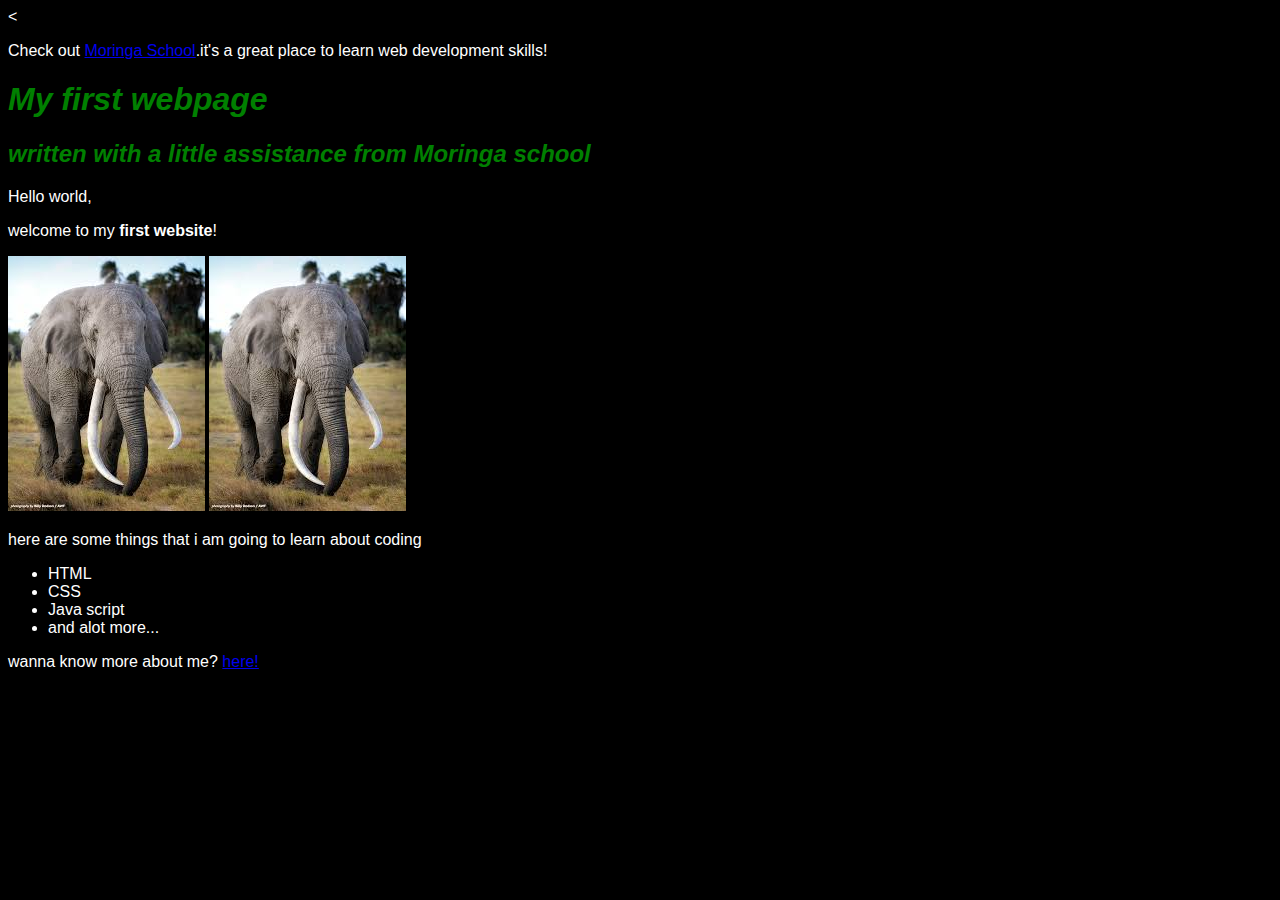
<file: index.html>
<<!DOCTYPE html>
<html>
  <head>
    <title> My first webpage!</title>
    <link href="css/styles.css" rel="stylesheet" type="text/css">
  </head>
  <body>
    <p>Check out <a href="http://moringaschool.com/">Moringa School</a>.it's a great place to learn web development skills!</p>
    <h1>My first webpage</h1>

    <h2>written with a little assistance from <em>Moringa school</em></h2>

    <p>Hello world,</P>
    <p>welcome to my<strong> first website</strong>!</p>

    <img src="elephant.jpg" alt="A photo of an elephant">
    <img src="images/elephant.jpg" alt="A photo of an elephant">

    <p>here are some things that i am going to learn about coding</p>
    <ul>
      <li>HTML</li>
      <li>CSS</li>
      <li>Java script</li>
      <li>and alot more...</li>
    </ul>

  </body>
  <p>wanna know more about me? <a href="my-favourite-things.html">here!</a></p>
</html>
</file>
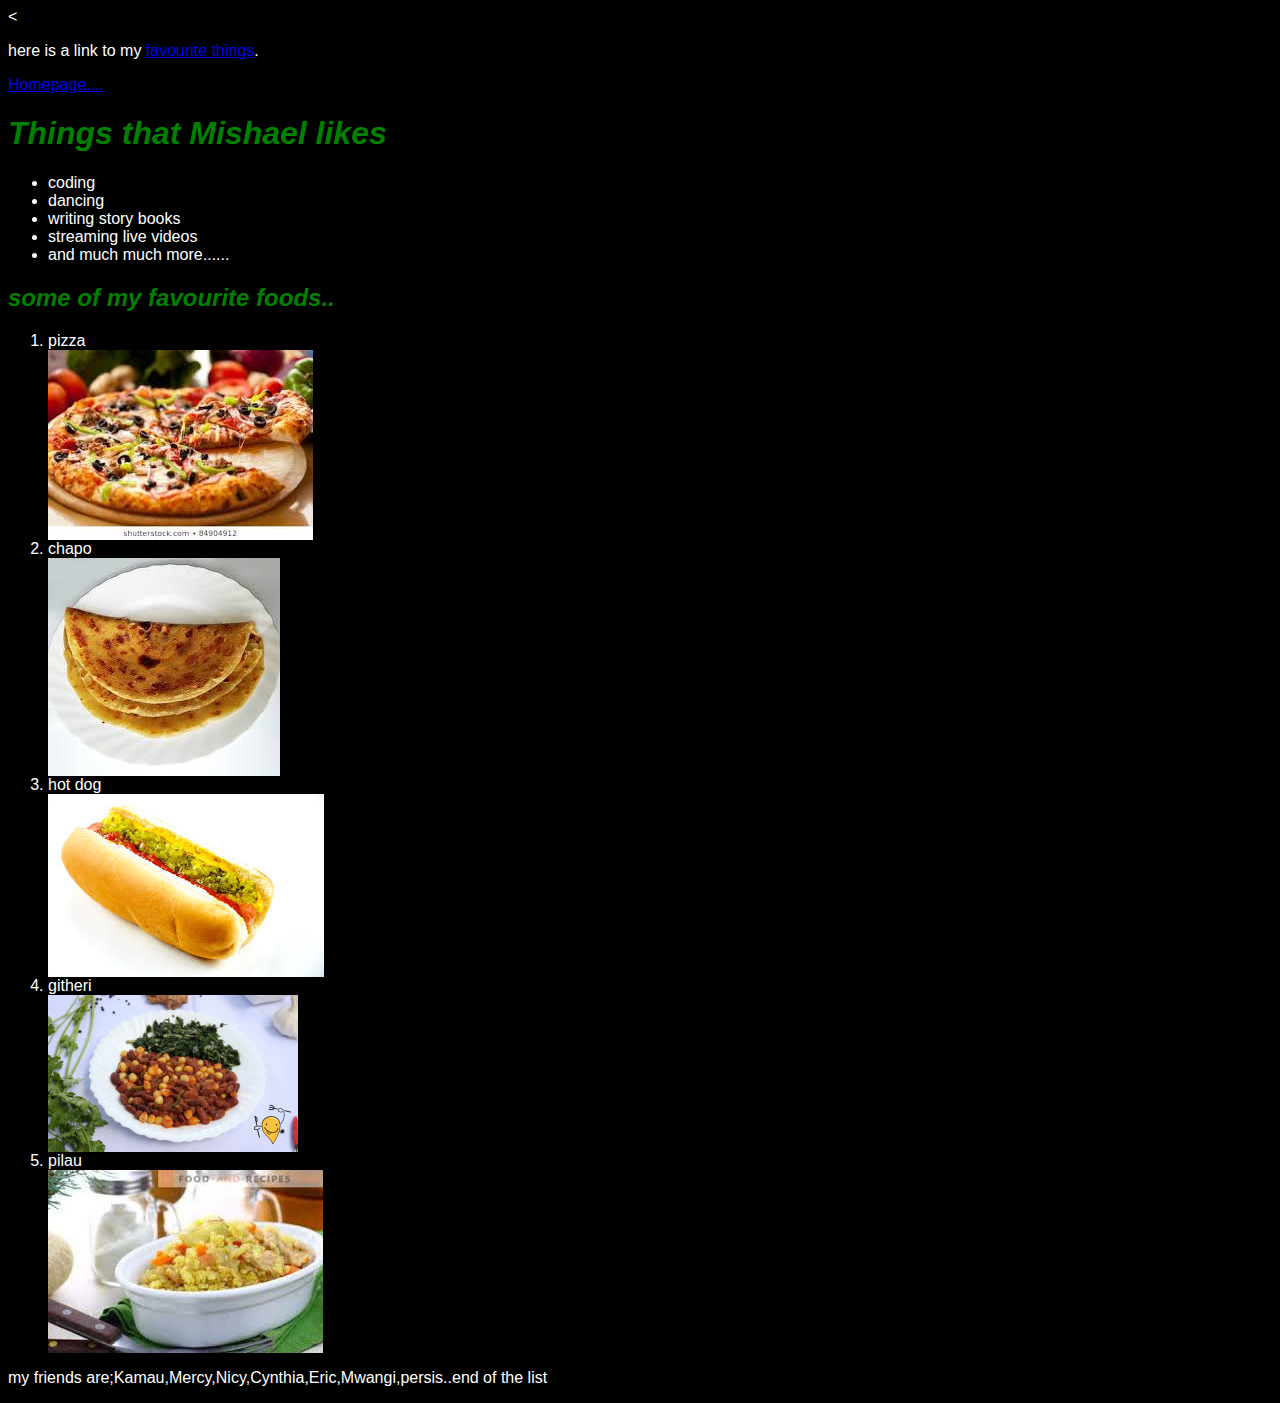
<file: my-favourite-things.html>
<<!DOCTYPE html>
<html>
  <head>
    <p>here is a link to my <a href="favourite-things.html">favourite things</a>.</p>
    <p><a href="index.html">Homepage....</a></p>
    <title>things that Mishael likes</title>
    <link href="css/styles.css" rel="stylesheet" type="text/css">
  </head>
  <body>
   <h1>Things that <strong>Mishael</strong> likes</h1>
    <ul>
      <li>coding</li>
      <li>dancing</li>
      <li>writing story books</li>
      <li>streaming live videos</li>
      <li>and much much more......</li>
    </ul>
   <h2>some of my <em>favourite foods</em>..</h2>
   <ol>
     <li>pizza</li>
     <img src="images/pizza.jpg" alt="pizza image">
     <li>chapo</li>
     <img src="images/chapo.jpeg" alt="chapo image">
     <li>hot dog</li>
     <img src="images/hot dog.jpg" alt="hot dog image">
     <li>githeri</li>
     <img src="images/githeri.jpg" alt="githeri">
     <li>pilau</li>
     <img src="images/pilau.jpg" alt="pilau">
   </ol>

        <p>my friends are;Kamau,Mercy,Nicy,Cynthia,Eric,Mwangi,persis..end of the list</p>

  </body>
</html>
</file>
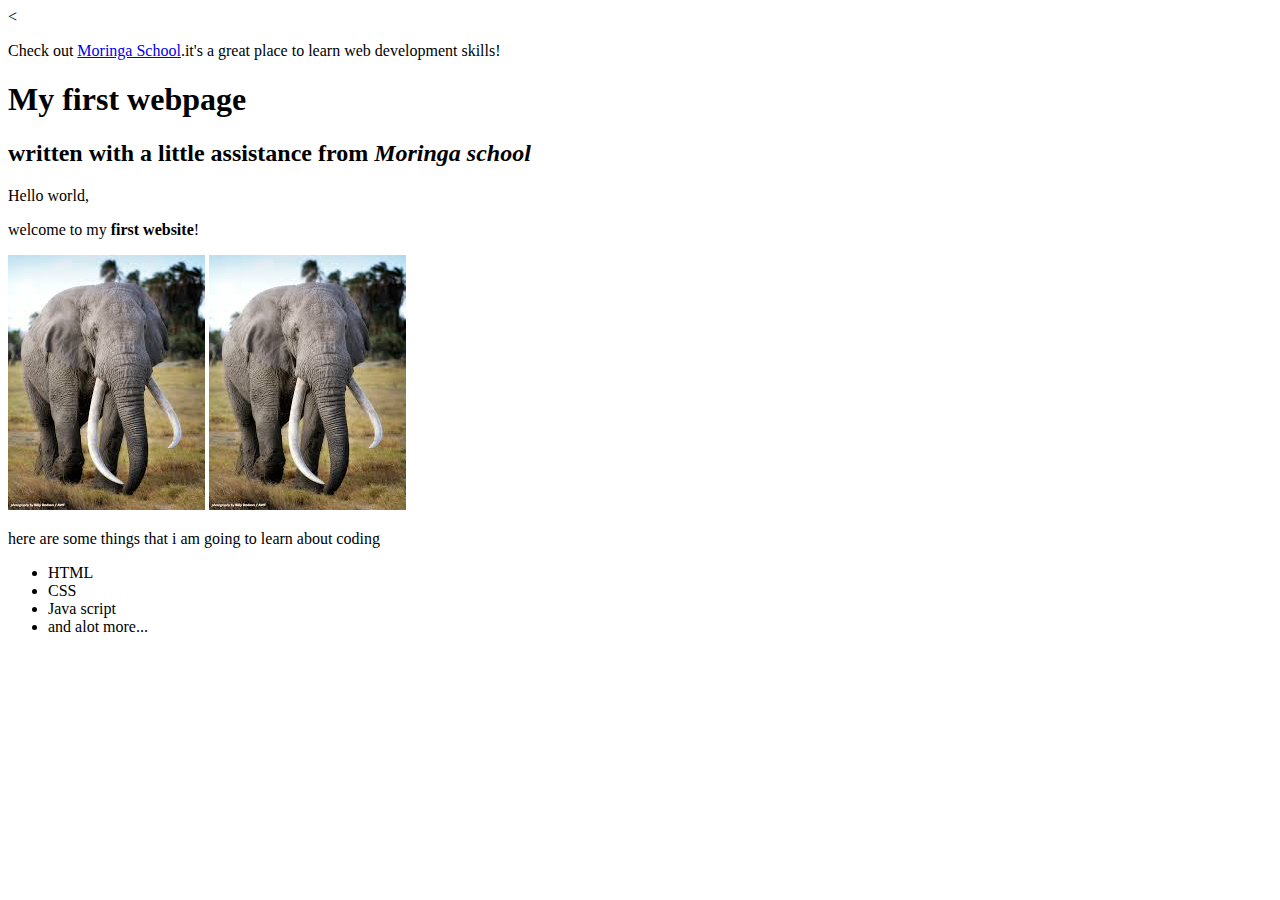
<file: my-first-webpage.html>
<<!DOCTYPE html>
<html>
  <head>
    <title> my first webpage</title>
  </head>
  <body>
    <p>Check out <a href="http://moringaschool.com/">Moringa School</a>.it's a great place to learn web development skills!</p>
    <h1>My first webpage</h1>
    <h2>written with a little assistance from <em>Moringa school</em></h2>

    <p>Hello world,</P>
    <p>welcome to my<strong> first website</strong>!</p>

    <img src="elephant.jpg" alt="A photo of an elephant">
    <img src="images/elephant.jpg" alt="A photo of an elephant">

    <p>here are some things that i am going to learn about coding</p>
    <ul>
      <li>HTML</li>
      <li>CSS</li>
      <li>Java script</li>
      <li>and alot more...</li>
    </ul>

  </body>
</html>
</file>
<file: css/styles.css>
h1	{
	color: green;
	font-style: italic;
	text-align: left;
}
h2	{
	color: green;
	font-style: italic;
	text-align: left;
}
body	{
	background-color: black;
	text-align: left;
	font-family: sans-serif;
	color: white;
}
</file>
